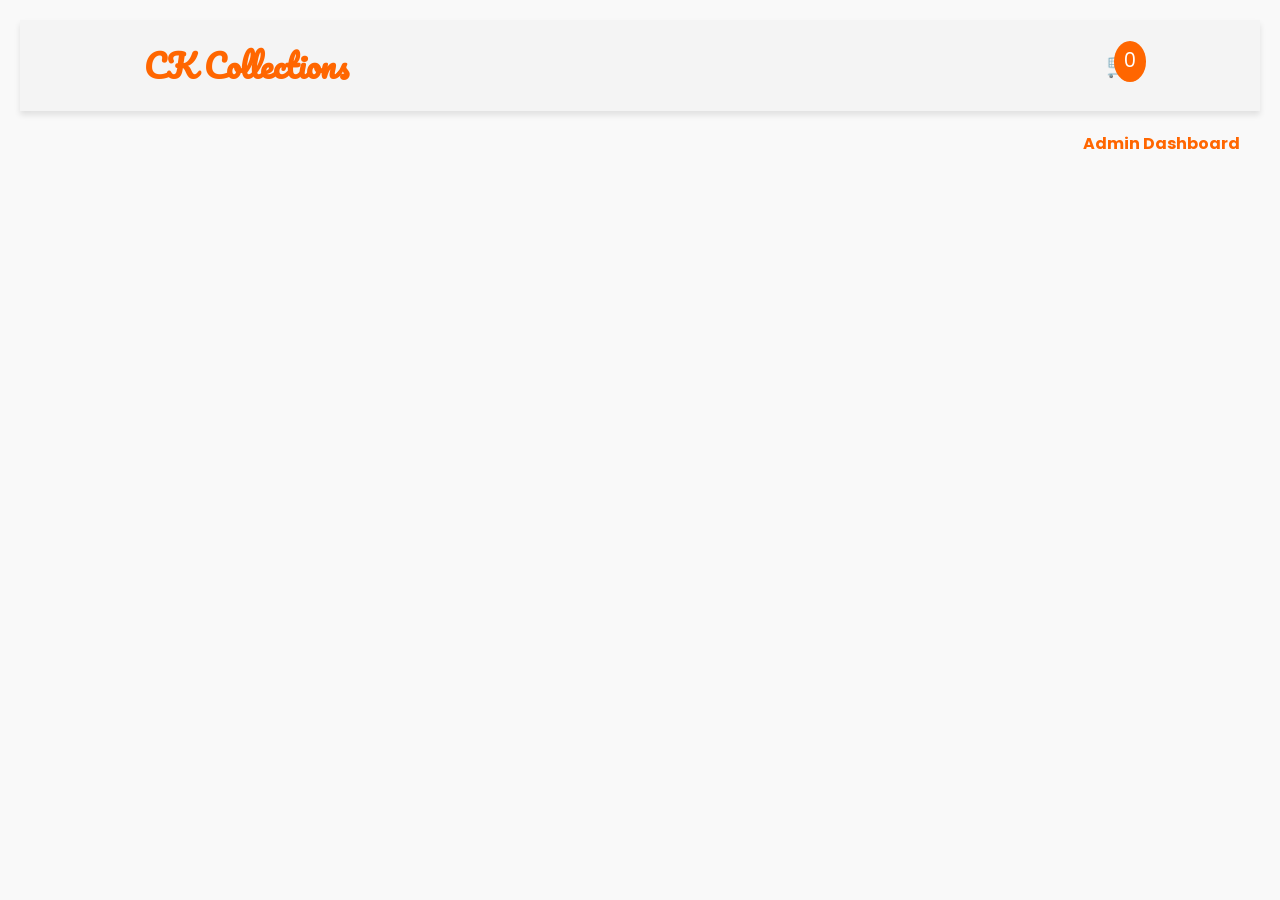
<file: index.html>
<!DOCTYPE html>
<html lang="en">
<head>
    <meta charset="UTF-8">
    <meta name="viewport" content="width=device-width, initial-scale=1.0">
    <title>CK Collections - Home</title>
    <link href="https://fonts.googleapis.com/css2?family=Pacifico&family=Poppins:wght@300;400;600&display=swap" rel="stylesheet">
    <style>
        * {
            margin: 0;
            padding: 0;
            box-sizing: border-box;
        }

        body {
            font-family: 'Poppins', sans-serif;
            line-height: 1.6;
            color: #333;
            background: #f9f9f9;
            padding: 20px;
        }

        header {
            display: flex;
            justify-content: space-between;
            align-items: center;
            padding: 20px 10%;
            background: #f4f4f4;
            box-shadow: 0 4px 6px rgba(0, 0, 0, 0.1);
        }

        header h1 {
            font-size: 2em;
            font-family: 'Pacifico', cursive;
            color: #ff6600;
        }

        .cart {
            font-size: 1.5em;
            color: #333;
            cursor: pointer;
            position: relative;
        }

        .cart .cart-count {
            position: absolute;
            top: -5px;
            right: -10px;
            background: #ff6600;
            color: #fff;
            border-radius: 50%;
            padding: 5px 10px;
            font-size: 0.8em;
        }

        .cart-modal {
            position: fixed;
            top: 0;
            right: -100%;
            width: 300px;
            height: 100%;
            background: #fff;
            box-shadow: -2px 0 5px rgba(0, 0, 0, 0.2);
            transition: right 0.3s;
            padding: 20px;
            overflow-y: auto;
        }

        .cart-modal.active {
            right: 0;
        }

        .cart-item {
            display: flex;
            justify-content: space-between;
            align-items: center;
            margin-bottom: 10px;
        }

        .cart-item button {
            background: #ff6600;
            color: white;
            border: none;
            padding: 5px 10px;
            cursor: pointer;
            border-radius: 5px;
        }

        section {
            padding: 50px 10%;
            text-align: center;
            display: flex;
            flex-wrap: wrap;
            gap: 20px;
            justify-content: center;
        }

        .product {
            background: #fff;
            padding: 20px;
            width: 300px;
            border-radius: 5px;
            box-shadow: 0 4px 6px rgba(0, 0, 0, 0.1);
        }

        .product img {
            width: 100%;
            height: auto;
            border-radius: 5px;
        }

        .product p {
            font-size: 1.2em;
            margin: 10px 0;
        }

        .product button {
            padding: 10px 20px;
            background: #ff6600;
            color: #fff;
            border: none;
            border-radius: 5px;
            cursor: pointer;
            transition: background 0.3s;
        }

        .product button:hover {
            background: #e55c00;
        }

        .admin-link {
            margin: 20px;
            text-align: right;
        }

        .admin-link a {
            color: #ff6600;
            font-weight: bold;
            text-decoration: none;
        }

        .admin-link a:hover {
            text-decoration: underline;
        }
    </style>
    <script>
        const BACKEND_URL = "https://ck-kollection.onrender.com";

        async function fetchProducts() {
            const response = await fetch(`${BACKEND_URL}/products`);
            const products = await response.json();
            const productContainer = document.querySelector('section');
            productContainer.innerHTML = '';
            products.forEach(product => {
                const productElement = document.createElement('div');
                productElement.classList.add('product');
                productElement.innerHTML = `
                    <img src="${product.image}" alt="${product.name}">
                    <p>${product.name}</p>
                    <p>$${product.price}</p>
                    <button onclick="addToCart('${product.id}')">Add to Cart</button>
                `;
                productContainer.appendChild(productElement);
            });
        }

        function toggleCart() {
            document.querySelector('.cart-modal').classList.toggle('active');
        }

        function addToCart(productId) {
            const userId = "testUser";
            fetch(`${BACKEND_URL}/cart`, {
                method: "POST",
                headers: { "Content-Type": "application/json" },
                body: JSON.stringify({ userId, productId })
            }).then(() => updateCart());
        }

        fetchProducts();
    </script>
</head>
<body>
    <header>
        <h1>CK Collections</h1>
        <div class="cart" onclick="toggleCart()">🛒 <span class="cart-count">0</span></div>
    </header>
    <div class="admin-link">
        <a href="dashboard.html">Admin Dashboard</a>
    </div>
    <section></section>
    <div class="cart-modal">
        <h2>Your Cart</h2>
        <div class="cart-items"></div>
        <button onclick="toggleCart()">Close</button>
    </div>
</body>
</html>
</file>
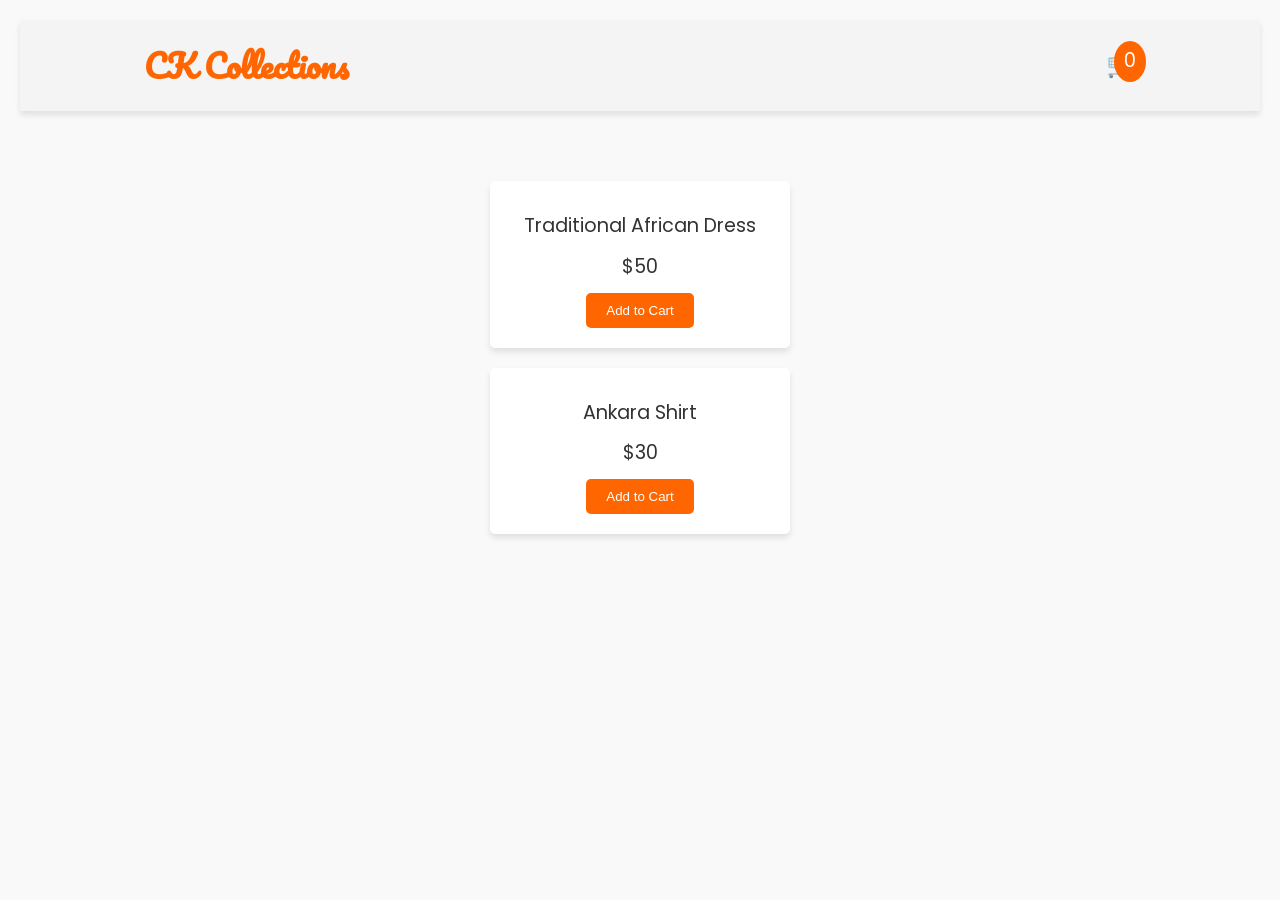
<file: cart.html>
<!DOCTYPE html>
<html lang="en">
<head>
    <meta charset="UTF-8">
    <meta name="viewport" content="width=device-width, initial-scale=1.0">
    <title>CK Collections - Home</title>
    <link href="https://fonts.googleapis.com/css2?family=Pacifico&family=Poppins:wght@300;400;600&display=swap" rel="stylesheet">
    <style>
        * {
            margin: 0;
            padding: 0;
            box-sizing: border-box;
        }

        body {
            font-family: 'Poppins', sans-serif;
            line-height: 1.6;
            color: #333;
            background: #f9f9f9;
            padding: 20px;
        }

        header {
            display: flex;
            justify-content: space-between;
            align-items: center;
            padding: 20px 10%;
            background: #f4f4f4;
            box-shadow: 0 4px 6px rgba(0, 0, 0, 0.1);
        }

        header h1 {
            font-size: 2em;
            font-family: 'Pacifico', cursive;
            color: #ff6600;
        }

        .cart {
            font-size: 1.5em;
            color: #333;
            cursor: pointer;
            position: relative;
        }

        .cart .cart-count {
            position: absolute;
            top: -5px;
            right: -10px;
            background: #ff6600;
            color: #fff;
            border-radius: 50%;
            padding: 5px 10px;
            font-size: 0.8em;
        }

        .cart-modal {
            position: fixed;
            top: 0;
            right: -100%;
            width: 300px;
            height: 100%;
            background: #fff;
            box-shadow: -2px 0 5px rgba(0, 0, 0, 0.2);
            transition: right 0.3s;
            padding: 20px;
            overflow-y: auto;
        }

        .cart-modal.active {
            right: 0;
        }

        .cart-item {
            display: flex;
            justify-content: space-between;
            align-items: center;
            margin-bottom: 10px;
        }

        .cart-item button {
            background: #ff6600;
            color: white;
            border: none;
            padding: 5px 10px;
            cursor: pointer;
            border-radius: 5px;
        }

        section {
            padding: 50px 10%;
            text-align: center;
        }

        .product {
            background: #fff;
            padding: 20px;
            margin: 20px auto;
            max-width: 300px;
            border-radius: 5px;
            box-shadow: 0 4px 6px rgba(0, 0, 0, 0.1);
        }

        .product p {
            font-size: 1.2em;
            margin: 10px 0;
        }

        .product button {
            padding: 10px 20px;
            background: #ff6600;
            color: #fff;
            border: none;
            border-radius: 5px;
            cursor: pointer;
            transition: background 0.3s;
        }

        .product button:hover {
            background: #e55c00;
        }
    </style>
    <script>
        const BACKEND_URL = "https://ck-kollection.onrender.com";
        
        function toggleCart() {
            document.querySelector('.cart-modal').classList.toggle('active');
        }

        function addToCart(name, price) {
            const userId = "testUser";
            fetch(`${BACKEND_URL}/cart`, {
                method: "POST",
                headers: { "Content-Type": "application/json" },
                body: JSON.stringify({ userId, name, price })
            }).then(() => updateCart());
        }

        function updateCart() {
            const userId = "testUser";
            fetch(`${BACKEND_URL}/cart/${userId}`)
                .then(res => res.json())
                .then(data => {
                    document.querySelector('.cart-count').textContent = data.items.length;
                    const cartItemsContainer = document.querySelector('.cart-items');
                    cartItemsContainer.innerHTML = '';
                    data.items.forEach(item => {
                        const cartItem = document.createElement('div');
                        cartItem.classList.add('cart-item');
                        cartItem.innerHTML = `<p>${item.name} - $${item.price}</p> <button onclick="removeFromCart('${item.name}')">Remove</button>`;
                        cartItemsContainer.appendChild(cartItem);
                    });
                });
        }

        function removeFromCart(name) {
            const userId = "testUser";
            fetch(`${BACKEND_URL}/cart/remove`, {
                method: "POST",
                headers: { "Content-Type": "application/json" },
                body: JSON.stringify({ userId, name })
            }).then(() => updateCart());
        }

        updateCart();
    </script>
</head>
<body>
    <header>
        <h1>CK Collections</h1>
        <div class="cart" onclick="toggleCart()">
            🛒 <span class="cart-count">0</span>
        </div>
    </header>
    <section>
        <div class="product">
            <p>Traditional African Dress</p>
            <p>$50</p>
            <button onclick="addToCart('Traditional African Dress', 50)">Add to Cart</button>
        </div>
        <div class="product">
            <p>Ankara Shirt</p>
            <p>$30</p>
            <button onclick="addToCart('Ankara Shirt', 30)">Add to Cart</button>
        </div>
    </section>
    <div class="cart-modal">
        <h2>Your Cart</h2>
        <div class="cart-items"></div>
        <button onclick="toggleCart()">Close</button>
    </div>
</body>
</html>
</file>
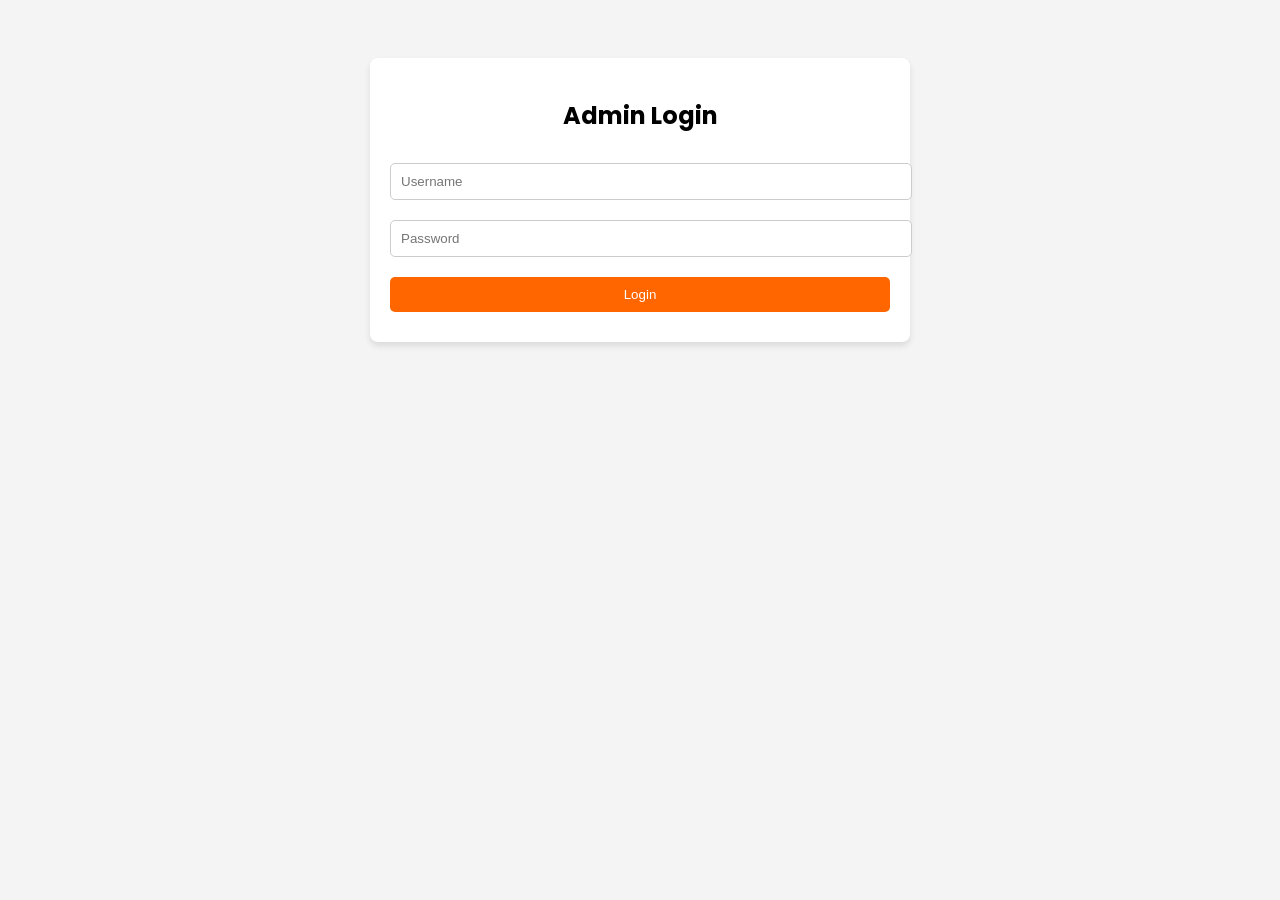
<file: dashboard.html>
<!DOCTYPE html>
<html lang="en">
<head>
    <meta charset="UTF-8">
    <meta name="viewport" content="width=device-width, initial-scale=1.0">
    <title>Admin Dashboard</title>
    <link href="https://fonts.googleapis.com/css2?family=Poppins:wght@300;400;600&display=swap" rel="stylesheet">
    <style>
        body {
            font-family: 'Poppins', sans-serif;
            background: #f4f4f4;
            text-align: center;
            padding: 50px;
        }
        .container {
            background: white;
            padding: 20px;
            max-width: 500px;
            margin: auto;
            border-radius: 8px;
            box-shadow: 0 4px 6px rgba(0, 0, 0, 0.1);
        }
        input, button {
            width: 100%;
            padding: 10px;
            margin: 10px 0;
            border: 1px solid #ccc;
            border-radius: 5px;
        }
        button {
            background: #ff6600;
            color: white;
            border: none;
            cursor: pointer;
        }
        button:hover {
            background: #e55c00;
        }
        .product-list {
            margin-top: 20px;
        }
        img {
            max-width: 100px;
            display: block;
            margin: 10px auto;
        }
    </style>
</head>
<body>
    <div class="container" id="loginContainer">
        <h2>Admin Login</h2>
        <input type="text" id="adminUsername" placeholder="Username">
        <input type="password" id="adminPassword" placeholder="Password">
        <button onclick="adminLogin()">Login</button>
    </div>

    <div class="container" id="dashboardContainer" style="display: none;">
        <h2>Admin Dashboard</h2>
        <input type="text" id="productName" placeholder="Product Name">
        <input type="number" id="productPrice" placeholder="Price">
        <input type="file" id="productImage" accept="image/*">
        <button onclick="addProduct()">Add Product</button>
        <div class="product-list" id="productList"></div>
        <button onclick="logout()">Logout</button>
    </div>

    <script>
        const BACKEND_URL = "https://ck-kollection.onrender.com";
        const admins = {
            "dkendi1987@gmail.com": "neemakena",
            "enochtarsh@gmail.com": "tarsh6304"
        };

        function adminLogin() {
            const username = document.getElementById('adminUsername').value;
            const password = document.getElementById('adminPassword').value;
            
            if (admins[username] && admins[username] === password) {
                localStorage.setItem("adminToken", username);
                showDashboard();
            } else {
                alert("Invalid credentials");
            }
        }

        function showDashboard() {
            document.getElementById("loginContainer").style.display = "none";
            document.getElementById("dashboardContainer").style.display = "block";
            loadProducts();
        }

        function addProduct() {
            const name = document.getElementById('productName').value;
            const price = document.getElementById('productPrice').value;
            const imageInput = document.getElementById('productImage');
            const imageFile = imageInput.files[0];
            const token = localStorage.getItem("adminToken");

            if (!token) {
                alert("Unauthorized access");
                return;
            }
            
            const formData = new FormData();
            formData.append('name', name);
            formData.append('price', price);
            formData.append('image', imageFile);
            
            fetch(`${BACKEND_URL}/products`, {
                method: "POST",
                body: formData
            }).then(response => response.json())
              .then(() => loadProducts());
        }

        function loadProducts() {
            fetch(`${BACKEND_URL}/products`)
                .then(response => response.json())
                .then(data => {
                    const productList = document.getElementById('productList');
                    productList.innerHTML = '';
                    data.forEach(product => {
                        productList.innerHTML += `<p>${product.name} - $${product.price} <img src="${product.image}" alt="Product Image"> <button onclick="deleteProduct('${product.id}')">Delete</button></p>`;
                    });
                });
        }

        function deleteProduct(id) {
            const token = localStorage.getItem("adminToken");
            fetch(`${BACKEND_URL}/products/${id}`, {
                method: "DELETE"
            }).then(() => loadProducts());
        }

        function logout() {
            localStorage.removeItem("adminToken");
            document.getElementById("dashboardContainer").style.display = "none";
            document.getElementById("loginContainer").style.display = "block";
        }
    </script>
</body>
</html>
</file>
